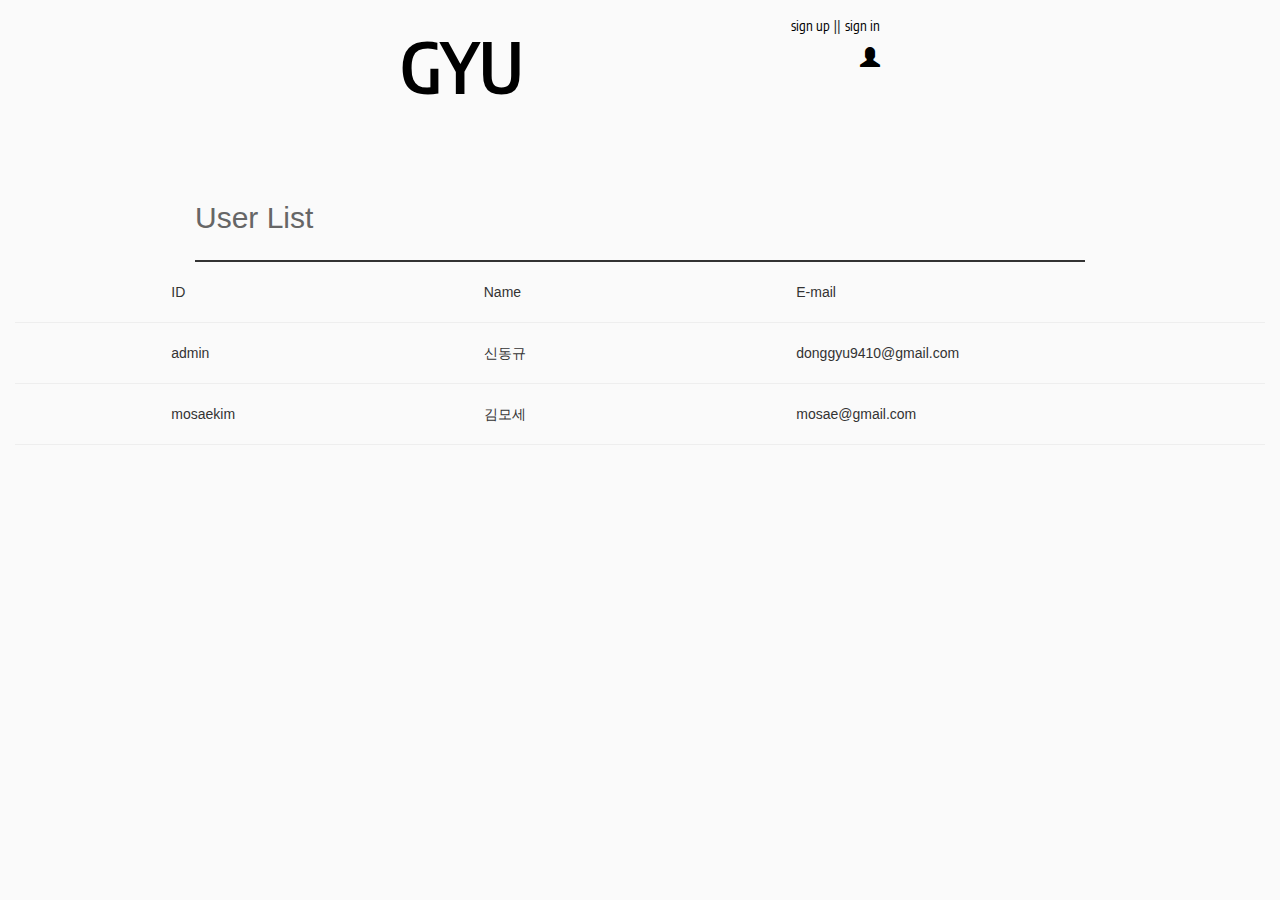
<file: src/main/resources/static/UserList/index.html>
<!DOCTYPE html>
<html>
<head>
<meta charset="UTF-8">
<title>Insert title here</title>
<link rel="stylesheet" href="https://maxcdn.bootstrapcdn.com/bootstrap/3.3.7/css/bootstrap.min.css">
<link rel="stylesheet" type="text/css" href="styles.css">

</head>
<body>
  <div class="navbar">
    <div class="logo">
      <a href="../index.html">GYU</a>
    </div>
    <div class="littleBox">
      <div class="sign">
        <a href="../SignUp/index.html">sign up</a>
        <span>||</span>
        <a href="../SignIn/index.html">sign in</a>
      </div>
      <div class="icon">
        <a href="/list"><i class="glyphicon glyphicon-user"></i></a>
      </div>
    </div>

  </div>

  <div class="container">
    <div class="header">
      <span>User List</span>
      <hr>
    </div>
    <div class="userList">
      <div class="userList__row">
        <span>ID</span>
        <span>Name</span>
        <span>E-mail</span>
      </div>
      <hr>
      <div class="userList__row">
        <span>admin</span>
        <span>신동규</span>
        <span>donggyu9410@gmail.com</span>
      </div>
      <hr>
      <div class="userList__row">
        <span>mosaekim</span>
        <span>김모세</span>
        <span>mosae@gmail.com</span>
      </div>
      <hr>
    </div>
  </div>
</body>
</html>
</file>
<file: src/main/resources/static/UserList/styles.css>
@charset "UTF-8";
@import url("https://fonts.googleapis.com/css?family=Encode+Sans+Condensed");

body {
  background-color: #fafafa;
}
.navbar {
  display: flex;
  justify-content: space-around;
  margin-top: 15px;
  margin-bottom: 80px;
}

.logo a {
  font-size: 70px;
  font-weight: 600;
  font-family: "Encode Sans Condensed", sans-serif;
  text-decoration: none;
  color: black;
}

.navbar .sign a {
  text-decoration: none;
  color: black;
  font-family: "Encode Sans Condensed", sans-serif;
}

.icon {
  margin-top: 10px;
  float: right;
}

.icon i {
  font-size: 20px;
  color: black;
}

.icon a {
  text-decoration: none;
  color: black;
}

.container {
  width: 100%;
  display: flex;
  flex-direction: column;
}

.header {
  margin-left: 180px;
  margin-right: 180px;
  font-size: 30px;
  color: #666666;
}

.header hr {
  border: none;
  height: 2px;
  /* Set the hr color */
  color: #333; /* old IE */
  background-color: #333; /* Modern Browsers */
}

.userList__row {
  display: flex;
  justify-content: center;
  flex-wrap: wrap;
}

.userList__row span {
  text-align: left;
  width: 25%;
}
</file>
